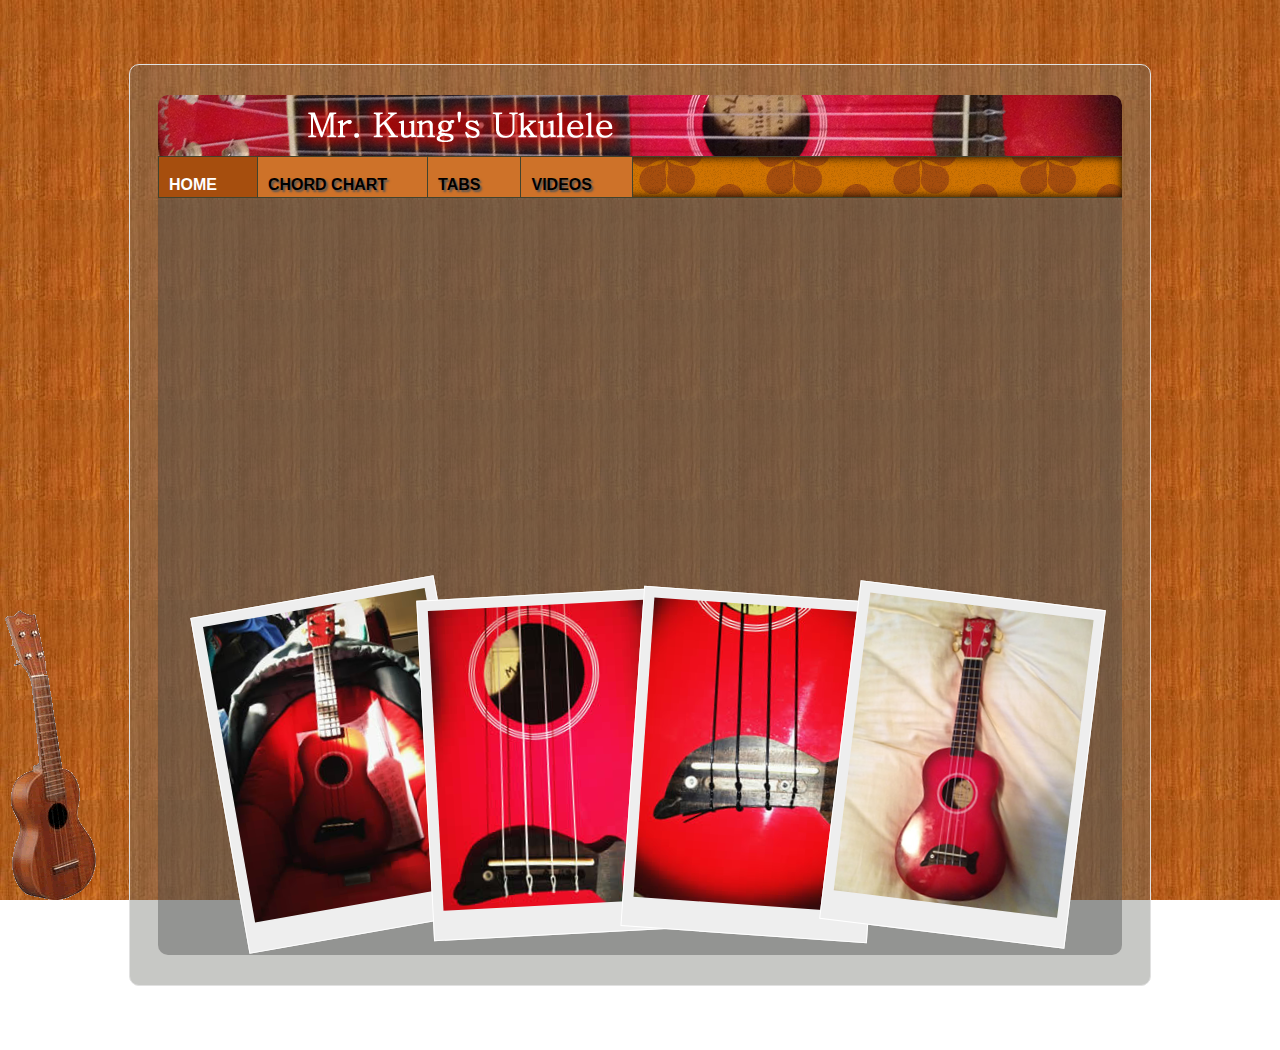
<file: index.html>
<!DOCTYPE HTML PUBLIC "-//W3C//DTD HTML 4.01 Transitional//EN" "http://www.w3.org/TR/html4/loose.dtd">
<html>
<head>
<title>Mr. Kung's Uke</title>
<meta http-equiv="Content-Type" content="text/html; charset=iso-8859-1">
<link rel="stylesheet" type="text/css" href="styles.css" />
</head>
<!--Give the body an id to identify each page later within the CSS to determine which navbutton to colourize-->
<body id="home">
	<!--Create the translucent, rounded container that everything sits on-->
    <div id="container">
        <!--The darker translucent subcontainer that everything sits in-->
        <div id="subcontainer">
            <!--The header which has a background image with the title - for liquid design so the image shrinks when screen size shrinks-->
            <div id="header">
            </div>
            <!--The navbar containing a "list" of links - semantically the best way to organize a group of items-->
            <div id="navbar">
            	<!--Give the ul and each li a different class so they can be styled individually depending on which page the user is on-->
                <ul class="nav">
                    <li class="navHome"><a href="#">Home</a></li>
                    <li class="navChords"><a href="http://www.kiwiukulele.co.nz/Kiwi-Ukulele-Chord-Chart.pdf" target="_blank">Chord Chart</a></li>
                    <li class="navMusic"><a href="http://jenfo.com/ukulele/songs/soprano/" target="_blank">Tabs</a></li>
                    <li class="navVideos"><a href="videos.html">Videos</a></li>
                </ul>
            </div>
            <!--The main area with everything else in it-->
            <div id="main" align="center">
                <!--The video embed code from YouTube-->
                <!--Note: I added &wmode=transparent to get YouTube to be under the photos because IE is stupid-->
                <iframe width="480" height="360" src="https://www.youtube.com/embed/aSq1cez_flQ?rel=0&wmode=transparent" frameborder="0" allowfullscreen></iframe>
                <!--A list of images - again, the best way to organize a group of items-->
                <!--Each image has its own class in order to rotate the image differently in CSS-->
                <ul class="polaroid">
                    <li class="a">
                        <img src="images/uke.jpg" />
                    </li>
                    <li class="b">
                        <img src="images/uke2.jpg" />
                    </li>
                    <li class="c">
                        <img src="images/uke3.jpg" />
                    </li>
                    <li class="d">
                        <img src="images/uke4.jpg" />
                    </li>
                </ul>
            </div>
        </div>
    </div>
    <!--Two divs coming up with background images - both divs are position:fixed so they do not scroll with the page-->
    <div id="pineapple">
    </div>
    <div id="uke">
    </div>
	<embed name="Spongebob - Closing Theme Song.mp3" loop="true" hidden="true" src="Spongebob - Closing Theme Song.mp3"></embed>
</body>
</html>
</file>
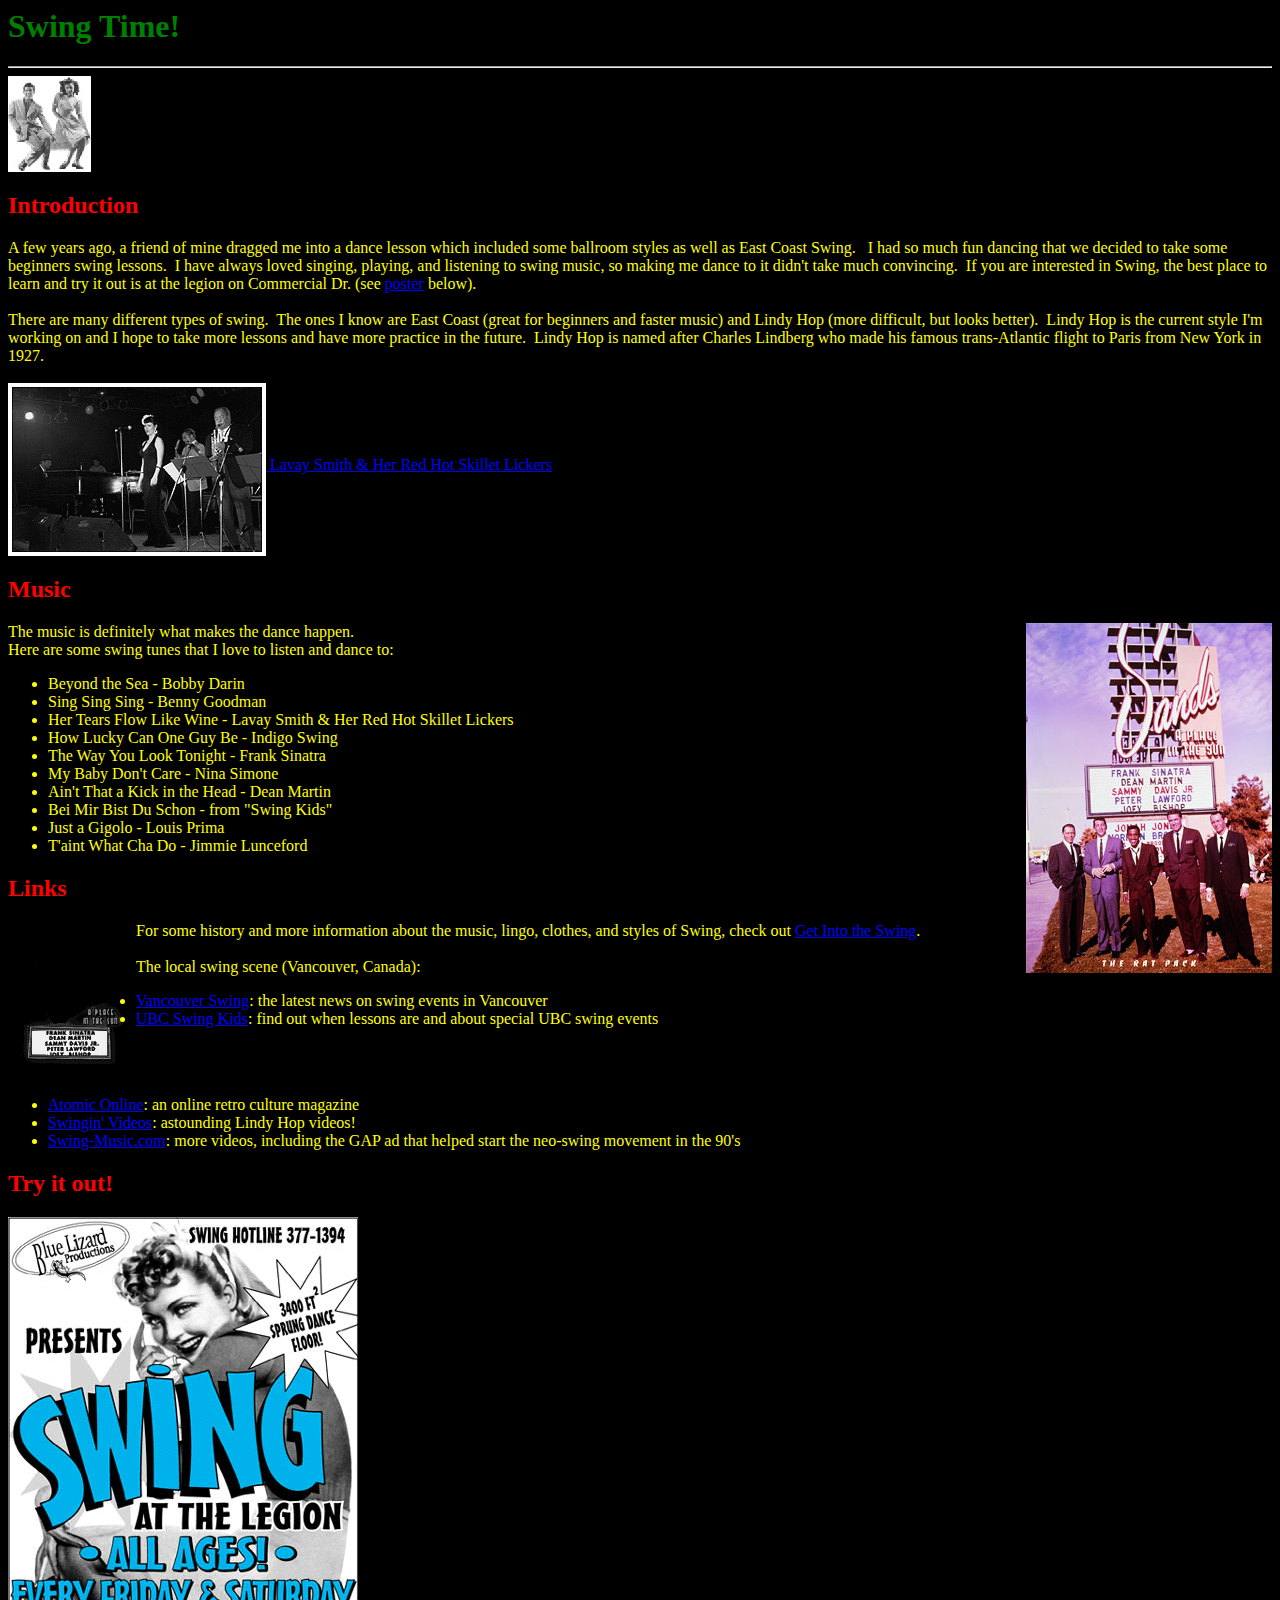
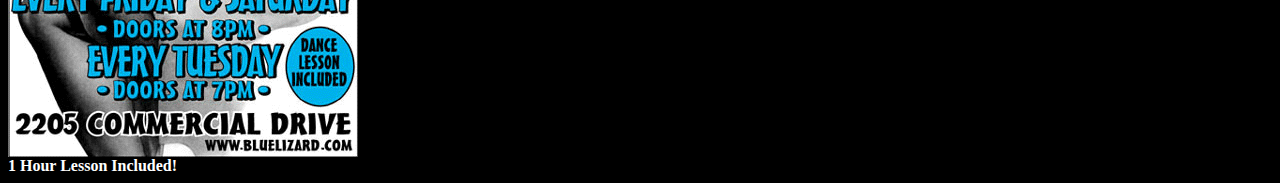
<file: cssActivity/index.html>
<html>

<head>
	<title>Swing</title>
	<style>
		
		
		
		
		
		
		
		
		
		body{
			background-color: black;
		}
		h1 {
			color: green;
		}
		
		h2 {
			color: red
		}
		
		p {
			color: yellow;
		}
		
		ul {
			color: yellow;
		}
		
		a:link {
			color: blue;
		}
		
	</style>
	<!--




                                          `-.`'.-'
                                       `-.        .-'.
                                    `-.    -./\.-    .-'
                                        -.  /_|\  .-
                                    `-.   `/____\'   .-'.
                                 `-.    -./.-""-.\.-      '
                                    `-.  /< (()) >\  .-'
                                  -   .`/__`-..-'__\'   .-
                                ,...`-./___|____|___\.-'.,.
                                   ,-'   ,` . . ',   `-,
                                ,-'   ________________  `-,
                                   ,'/____|_____|_____\
                                  / /__|_____|_____|___\
                                 / /|_____|_____|_____|_\
                                ' /____|_____|_____|_____\
                              .' /__|_____|_____|_____|___\
                             ,' /|_____|_____|_____|_____|_\
,,---''--...___...--'''--.. /../____|_____|_____|_____|_____\ ..--```--...___...--``---,,
                           '../__|_____|_____|_____|_____|___\
      \    )              '.:/|_____|_____|_____|_____|_____|_\               (    /
      )\  / )           ,':./____|_____|_____|_____|_____|_____\             ( \  /(
     / / ( (           /:../__|_____|_____|_____|_____|_____|___\             ) ) \ \
    | |   \ \         /.../|_____|_____|_____|_____|_____|_____|_\           / /   | |
 .-.\ \    \ \       '..:/____|_____|_____|_____|_____|_____|_____\         / /    / /.-.
(=  )\ `._.' |       \:./ _  _ ___  ____ ____ _    _ _ _ _ _  _ ___\        | `._.' /(  =)
 \ (_)       )       \./  											 \       (       (_) /
  \    `----'         """"""""""""""""""""""""""""""""""""""""""""""""       `----'    /
   \   ____\__         												       __/____   /
    \ (=\     \        													    /     /-) /
     \_)_\     \     												     /     /_(_/
          \     \                                                        /     /
           )     )  _                                                _  (     (
          (     (,-' `-..__                                    __..-' `-,)     )
           \_.-''          ``-..____                  ____..-''          ``-._/
            `-._                    ``--...____...--''                    _.-'
                `-.._                                                _..-'
                     `-..__         	BILLY KNOWS ALL        __..-'
                           ``-..____                  ____..-''
                                    ``--...____...--''

-->
	
	
	
</head>

<body>

<h1>Swing Time!</h1>

<hr />

<img src="images/img19.gif" align="top" width="83" height="96">

<h2>Introduction</h2>
<p>A few years ago, a friend of mine dragged me into a dance lesson which included some ballroom styles as well as East Coast Swing.
	&nbsp; I had so much fun dancing that we decided to take some beginners swing lessons.&nbsp; I have always loved singing, 
	playing, and listening to swing music, so making me dance to it didn't take much convincing.&nbsp; If you are interested in Swing,
	the best place to learn and try it out is at the legion on Commercial Dr. (see <a href="#legion">poster</a> below).

<br />
<br />

There are many different types of swing.&nbsp; The ones
I know are East Coast (great for beginners and faster music) and Lindy Hop (more
difficult, but looks better).&nbsp; Lindy Hop is the current style I'm working
on and I hope to take more lessons and have more practice in the future.&nbsp;
Lindy Hop is named after Charles Lindberg who made his famous
trans-Atlantic flight to Paris from New York in 1927.

<br />
<br />

<a href="http://www.lavaysmith.com" target="_blank">
	<img src="images/lavaysmith.gif" align="middle" width="258" height="173">
</a>

<a href="http://www.lavaysmith.com" target="_blank">Lavay Smith & Her Red Hot Skillet Lickers</a>

<h2>Music</h2>
<p>The music is definitely what makes the dance happen.
	<img src="images/ratpack.jpg" align="right" width="246" height="350">
	<br />
	Here are some swing tunes that I love to listen and dance to:
</p>

<ul>
	<li>Beyond the Sea - Bobby Darin</li>
	<li>Sing Sing Sing - Benny Goodman</li>
	<li>Her Tears Flow Like Wine - Lavay Smith & Her Red Hot Skillet Lickers</li>
	<li>How Lucky Can One Guy Be - Indigo Swing</li>
	<li>The Way You Look Tonight - Frank Sinatra</li>
	<li>My Baby Don't Care - Nina Simone</li>
	<li>Ain't That a Kick in the Head - Dean Martin</li>
	<li>Bei Mir Bist Du Schon - from "Swing Kids"</li>
	<li>Just a Gigolo - Louis Prima</li>
	<li>T'aint What Cha Do - Jimmie Lunceford</li>
</ul>

<p>
<h2>Links</h2>
<img src="images/sands.gif" align="left" width="125" height="146"></p>
<p>For some history and more information about the music, lingo, clothes, and styles of Swing, check out
 	<a href="http://www.sarahwilliams.com/swing/default.htm" target="_blank">Get Into the Swing</a>.
<br />
<br />

The local swing scene (Vancouver, Canada):
<ul>
	<li><a href="http://www.vancouverswing.com/" target="_blank">Vancouver Swing</a>: the latest news on swing events in Vancouver</li>
	<li><a href="http://www.ams.ubc.ca/clubs/swingkids/" target="_blank">UBC Swing Kids</a>: find out when lessons are and about special UBC swing events</li>
</ul>

<br />

Other interesting links:
<ul>
	<li><a href="http://www.atomicmag.com/" target="_blank">Atomic Online</a>: an online retro culture magazine</li>
  	<li><a href="http://www.drraw.com/swingjams.htm" target="_blank">Swingin' Videos</a>: astounding Lindy Hop videos!</li>
  	<li><a href="http://www.swing-music.com/coolstuff.html" target="_blank">Swing-Music.com</a>: more videos, including the GAP ad that helped start the neo-swing movement in the 90's<br>
</ul>

<a name="legion"></a>
<h2>Try it out!</h2>
<a href="http://www.vancouverswing.com" target="_blank">
	<img src="images/s_legion_swing.gif" width="350" height="540">
</a>

<div style="color:white; font-weight:bold">1 Hour Lesson Included!</div>

</body>
</html>
</file>
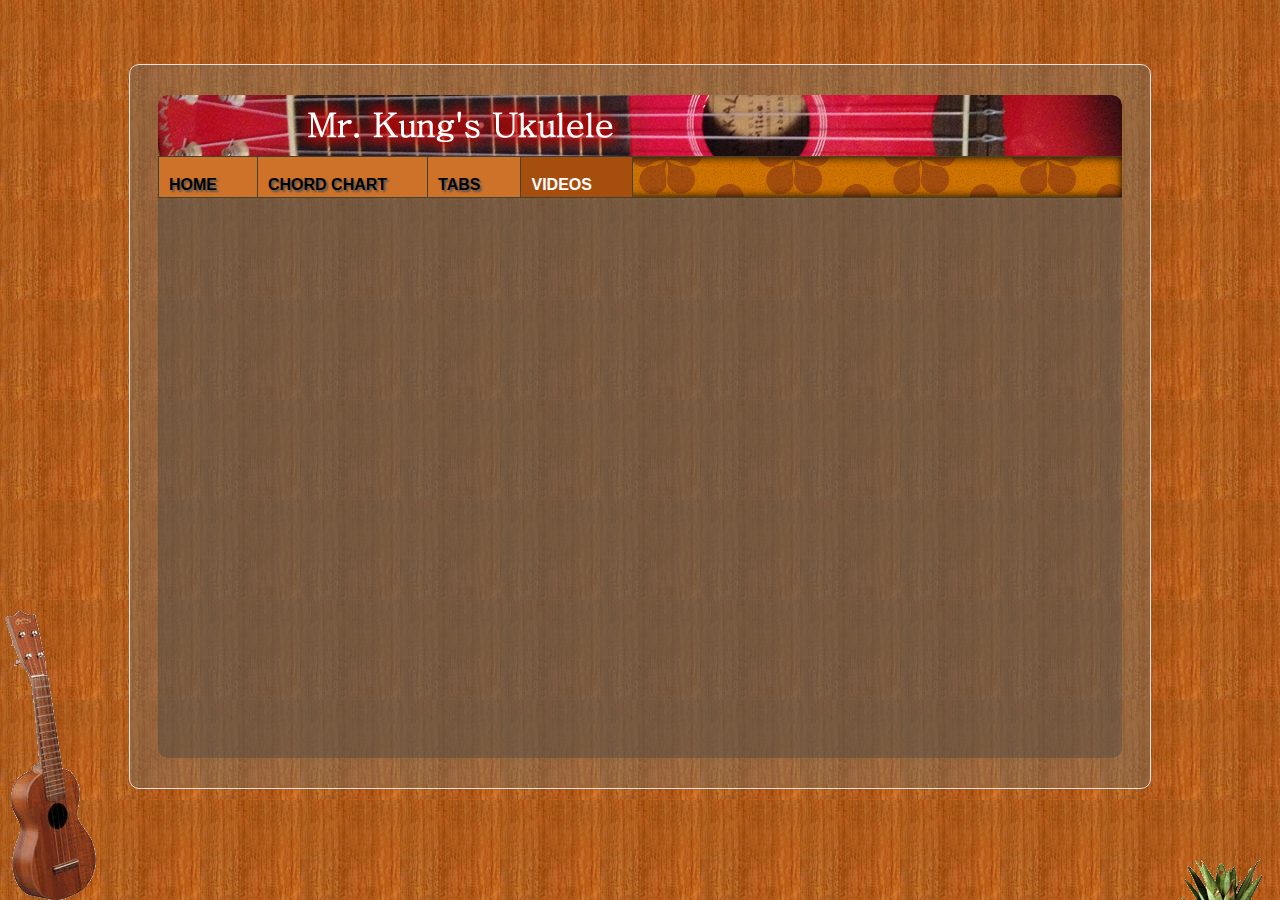
<file: videos.html>
<!DOCTYPE HTML PUBLIC "-//W3C//DTD HTML 4.01 Transitional//EN" "http://www.w3.org/TR/html4/loose.dtd">
<html>
<head>
<title>Mr. Kung's Uke</title>
<meta http-equiv="Content-Type" content="text/html; charset=iso-8859-1">
<link rel="stylesheet" type="text/css" href="styles.css" />
</head>
<!--Give the body an id to identify each page later within the CSS to determine which navbutton to colourize-->
<body id="videos">
	<!--Create the translucent, rounded container that everything sits on-->
    <div id="container">
        <!--The darker translucent subcontainer that everything sits in-->
        <div id="subcontainer">
            <!--The header which has a background image with the title - for liquid design so the image shrinks when screen size shrinks-->
            <div id="header">
            </div>
            <!--The navbar containing a "list" of links - semantically the best way to organize a group of items-->
            <div id="navbar">
            	<!--Give the ul and each li a different class so they can be styled individually depending on which page the user is on-->
                <ul class="nav">
                    <li class="navHome"><a href="index.html">Home</a></li>
                    <li class="navChords"><a href="http://www.kiwiukulele.co.nz/Kiwi-Ukulele-Chord-Chart.pdf" target="_blank">Chord Chart</a></li>
                    <li class="navMusic"><a href="http://jenfo.com/ukulele/songs/soprano/" target="_blank">Tabs</a></li>
                    <li class="navVideos"><a href="#">Videos</a></li>
                </ul>
            </div>
            <!--The main area with everything else in it-->
            <div id="main">
                <!--The video embed code from YouTube-->
         		<iframe width="853" height="480" src="https://www.youtube.com/embed/videoseries?list=PLE7CFDC763DD748BA&amp;hl=en_US" frameborder="0" allowfullscreen></iframe>
            </div>
        </div>
    </div>
    <!--Two divs coming up with background images - both divs are position:fixed so they do not scroll with the page-->
    <div id="pineapple">
    </div>
    <div id="uke">
    </div>
</body>
</html>
</file>
<file: styles.css>
body,html {
	margin:0px;
	background:url("images/background.jpg"); 
	background-attachment:fixed; 
	font-family:Geneva, Arial, Helvetica, sans-serif;
}

#subcontainer {
	max-width:964px; 
	margin:auto;
	margin-top:20px;
	margin-bottom:20px;
	background: rgba(70,70,70, 0.4); 
	-webkit-border-radius: 10px; 
	-moz-border-radius: 10px;
	border-radius: 10px;
	padding:0px;
	overflow:auto; 
}

ul.nav {
	margin:0px;
	padding:0px;
	float:left; 
	width:100%;
	border:1px solid #42432d;
	border-width:1px 0px;
	background:url("images/navBackground.png");
	box-shadow: inset 0px 0px 10px #000; 
}
ul.nav li{
	display:inline; 
	padding:0px;
	margin:0px;
}
ul.nav li:first-child a{
	border-left:1px solid #42432d; 
}
ul.nav a:link, ul.nav a:visited { 
	color:#000;
	background:#ce7229;	
	padding:20px 40px 4px 10px;
	float:left;
	width:auto;
	border-right:1px solid #42432d;
	text-decoration:none;
	font:bold 1em/1em Arial,Helvetica,sans-serif; 
	text-transform:uppercase; 
	text-shadow: 2px 2px 2px #555; 
}
ul.nav a:hover {
	color:#fff;
	background:#ab5b1c;	
}
#home li.navHome a, #chords li.navChords a, #music li.navMusic a, #videos li.navVideos a{ 
	background:#a64e0e;
	color:#fff;
	text-shadow:none;	
}
ul.polaroid li { 
	list-style:none; 
	float:left; 
	padding: 10px 10px 25px 10px; 
	background:#eee; 
	border: 1px solid #fff; 
	margin:-20px; 
}
ul.polaroid li.a { 
	z-index:1; 
	-webkit-transform: rotate(-10deg); 
	-moz-transform: rotate(-10deg); 
	-ms-transform: rotate(-10deg); 
}
ul.polaroid li.b {
	z-index:1;
	-webkit-transform: rotate(-3deg);
	-moz-transform: rotate(-3deg);	
	-ms-transform: rotate(-3deg);
}
ul.polaroid li.c {
	z-index:1;
	-webkit-transform: rotate(4deg);
	-moz-transform: rotate(4deg);
	-ms-transform: rotate(4deg);
}
ul.polaroid li.d {
	z-index:1;
	-webkit-transform: rotate(7deg);
	-moz-transform: rotate(7deg);
	-ms-transform: rotate(7deg);
}
#pineapple {
	position:fixed;
	right:0px; \
	bottom:0px;
	background:url("images/pineapple.gif");
	width:105px;
	height:255px;
}
#uke{
	position:fixed;
	left:0px;
	bottom:0px;
	background:url("images/fixeduke.gif");
	width:98px;
	height:290px;	
}

#header {
	width:100%;
	height:61px; 
	background:url("images/heading.jpg");
	-webkit-border-top-left-radius: 10px; 
	-webkit-border-top-right-radius: 10px;
	-moz-border-radius-topleft: 10px;
	-moz-border-radius-topright: 10px;
	border-top-left-radius: 10px;
	border-top-right-radius: 10px;
}

#container {
	margin:auto; 
	margin-top:5%; 
	margin-bottom:5%;
	max-width:1000px; 
	background: rgba(116,118,111, 0.4); 
	-webkit-border-radius: 10px; 
	-moz-border-radius: 10px;
	border-radius: 10px;
	padding:10px; 
	border: thin solid #e1e1e1;
}

#main {
	overflow:hidden; 
	padding:40px;
	text-align:center; 
}
</file>
